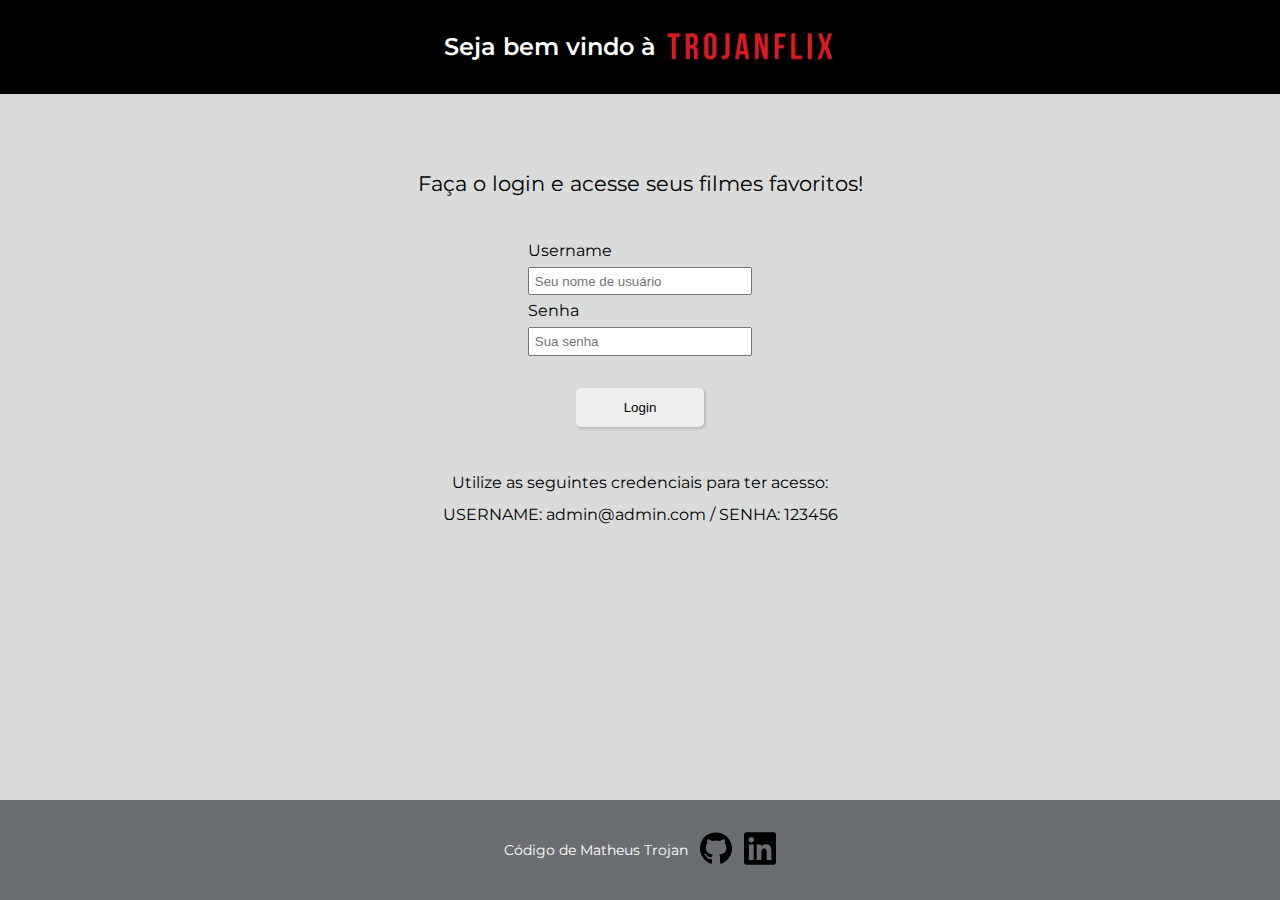
<file: index.html>
<!DOCTYPE html>
<html lang="pt-br">
    <head>
        <meta charset="UTF-8">
        <meta http-equiv="X-UA-Compatible" content="IE=edge">
        <meta name="viewport" content="width=device-width, initial-scale=1.0">
        <title>TrojanFlix - Home</title>
        <link rel="shortcut icon" href="src/images/popcorn.png" type="image/x-icon">

        <link rel="stylesheet" href="src/styles/reset.css">
        <link rel="stylesheet" href="src/styles/styles.css">

    </head>
    <body>
        <div class="container__geral">
            <header class="cabecalho">
                <h2 class="cabecalho__titulo">Seja bem vindo à</h2>
                <img src="src/images/trojanflix-logo.png" alt="Logo da Trojanflix" class="cabecalho__imagem">
            </header>
            
            <main class="container__home">
                <h2 class="formulario__titulo">Faça o login e acesse seus filmes favoritos!</h2>
                <form class="formulario__login">

                    <label for="username">Username</label>
                    <input type="text" name="username" id="username" placeholder="Seu nome de usuário">
                    
                    <label for="senha">Senha</label>
                    <input type="password" name="senha" id="senha" placeholder="Sua senha">

                </form>
                <button class="btn-login" onclick="logar()">Login</button>

                <p class="container__texto">Utilize as seguintes credenciais para ter acesso: <br><br> USERNAME: admin@admin.com / SENHA: 123456</p>
            </main>
        </div>
            
        <footer class="rodape">
            <p class="rodape__texto">Código de Matheus Trojan</p>
            <a href="https://github.com/MatheusTrojan" class="rodape__imagem">
              <img src="src/images/github.svg" alt="Acesse meu Github">
            </a>
            <a href="https://www.linkedin.com/in/matheus-trojan/" class="rodape__imagem">
              <img src="src/images/linkedin.svg" alt="Acesse meu LinkedIn">
            </a>
        </footer>

        <script src="src/script/login.js"></script>
    </body>
</html>
</file>
<file: src/styles/styles.css>
@import url('https://fonts.googleapis.com/css2?family=Montserrat:wght@100;400;700&display=swap');
@import url("./cabecalho.css");
@import url("./home.css");
@import url("./filmes.css");
@import url("./rodape.css");


:root {
    --fonte-principal: 'Montserrat', sans-serif;

    --cor-primaria: #FFFFFF;

    --cor-fundo: black;
    --cor-fundo2: #dadbdb;
    --cor-fundo3: #6a6e73;
}

body {
    font-family: var(--fonte-principal);
}
</file>
